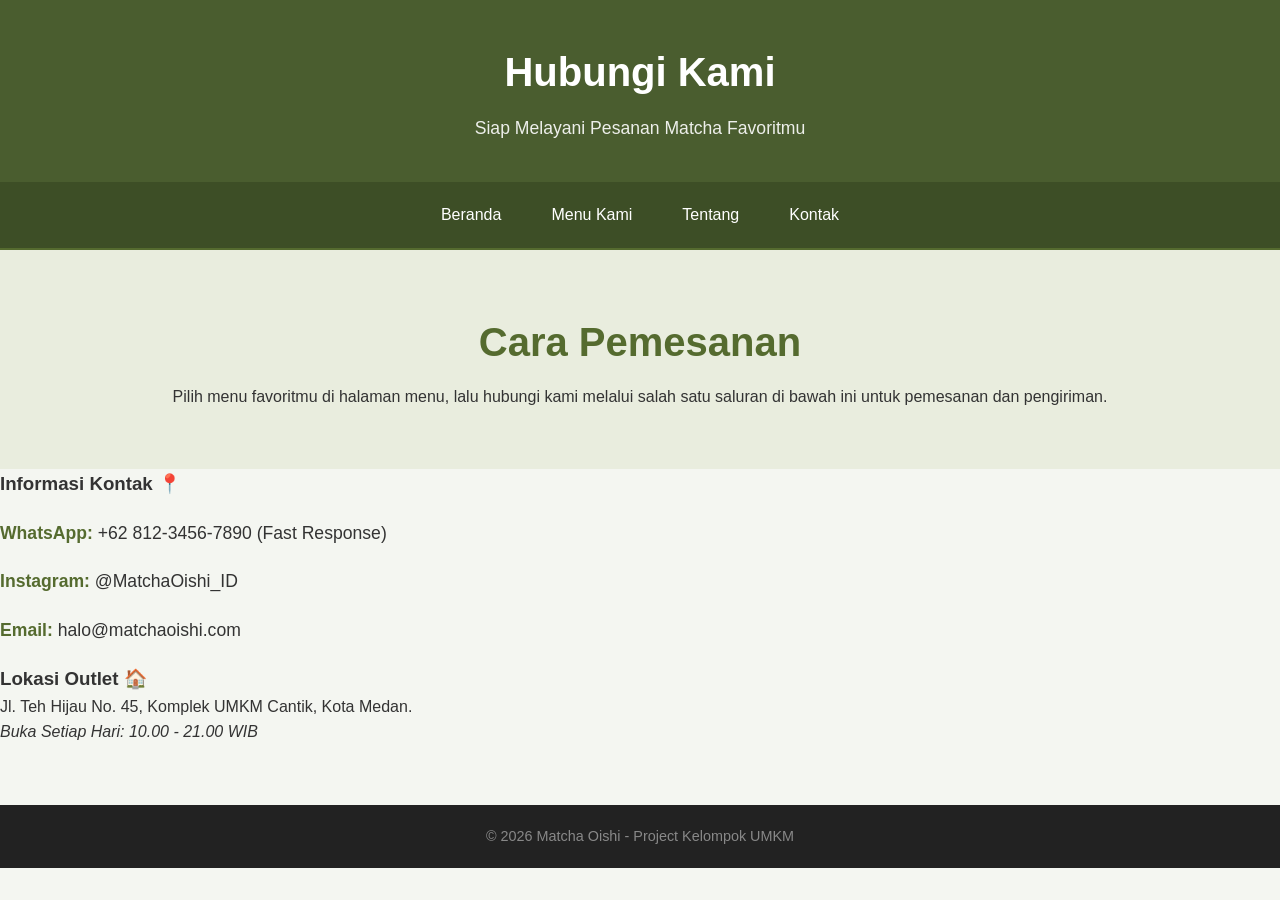
<file: kontak.html>
<!DOCTYPE html>
<html lang="id">
<head>
    <meta charset="UTF-8">
    <meta name="viewport" content="width=device-width, initial-scale=1.0">
    <title>Kontak & Pemesanan - Matcha Oishi</title>
    <link rel="stylesheet" href="style.css">
    <style>
        /* Tambahan buat ngerapiin list kontak */
        .kontak-list {
            list-style: none;
            padding: 0;
        }
        .kontak-list li {
            margin: 20px 0;
            font-size: 1.1em;
        }
        .kontak-list b {
            color: #556b2f;
        }
    </style>
</head>
<body>

<header>
    <h1>Hubungi Kami</h1>
    <p>Siap Melayani Pesanan Matcha Favoritmu</p>
</header>

<nav>
    <a href="index.html">Beranda</a>
    <a href="Menu.html">Menu Kami</a>
    <a href="tentang.html">Tentang</a>
    <a href="kontak.html">Kontak</a>
</nav>

<section class="hero">
    <h2>Cara Pemesanan</h2>
    <p>Pilih menu favoritmu di halaman menu, lalu hubungi kami melalui salah satu saluran di bawah ini untuk pemesanan dan pengiriman.</p>
</section>

<section class="content">
    <div class="card" style="width: 100%; max-width: 600px;">
        <div class="card-body">
            <h3>Informasi Kontak 📍</h3>
            <ul class="kontak-list">
                <li><b>WhatsApp:</b> +62 812-3456-7890 (Fast Response)</li>
                <li><b>Instagram:</b> @MatchaOishi_ID</li>
                <li><b>Email:</b> halo@matchaoishi.com</li>
            </ul>
        </div>
    </div>

    <div class="card" style="width: 100%; max-width: 600px;">
        <div class="card-body">
            <h3>Lokasi Outlet 🏠</h3>
            <p>Jl. Teh Hijau No. 45, Komplek UMKM Cantik, Kota Medan.</p>
            <p><i>Buka Setiap Hari: 10.00 - 21.00 WIB</i></p>
        </div>
    </div>
</section>

<footer>
    <p>&copy; 2026 Matcha Oishi - Project Kelompok UMKM</p>
</footer>

</body>
</html>
</file>
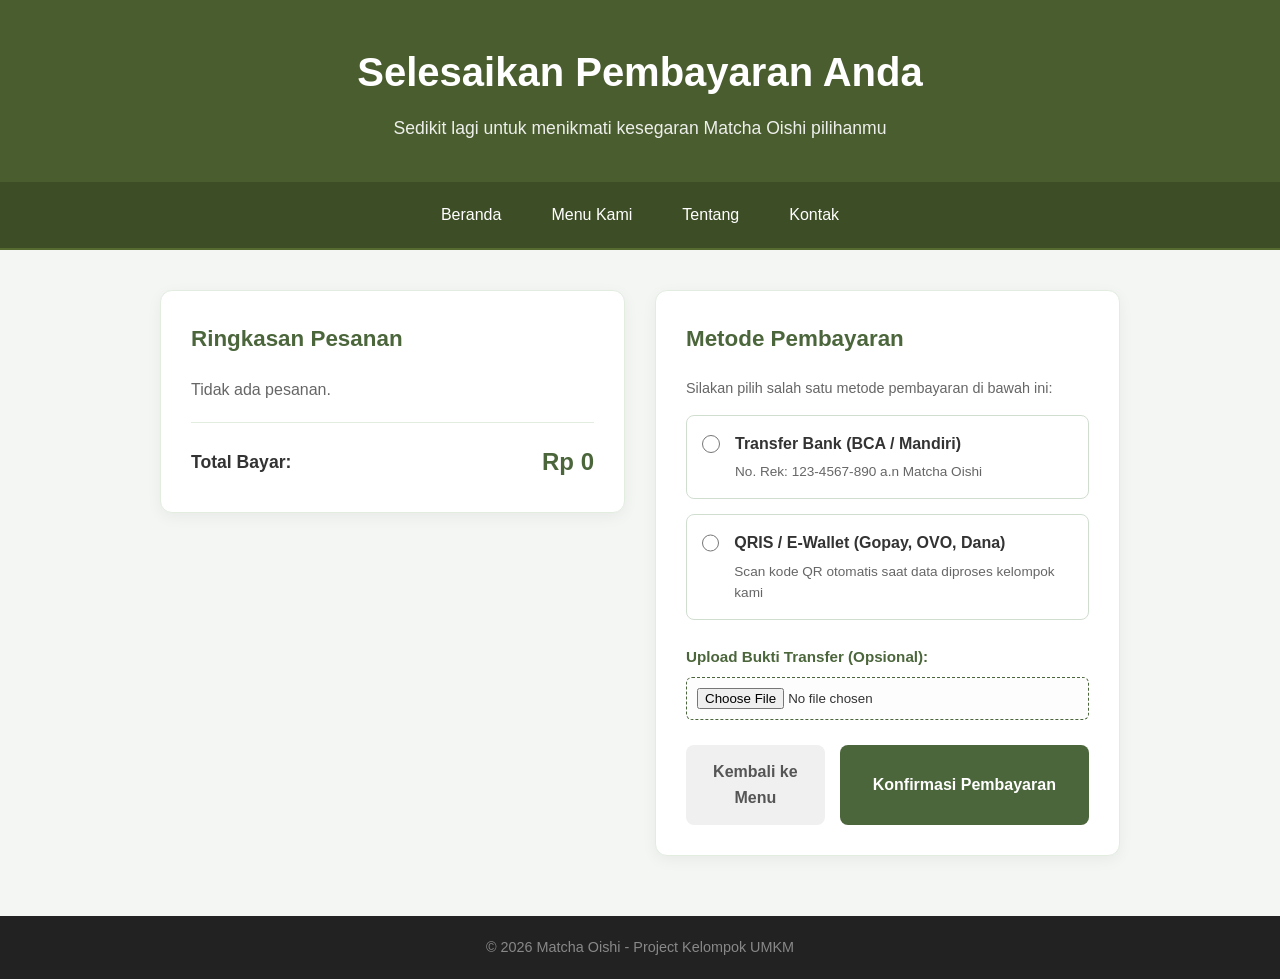
<file: payment.html>
<!DOCTYPE html>
<html lang="id">
<head>
    <meta charset="UTF-8">
    <meta name="viewport" content="width=device-width, initial-scale=1.0">
    <title>Pembayaran - Matcha Oishi</title>
    <link rel="stylesheet" href="style.css">
</head>
<body class="pay-bg-clean">

<header>
    <h1>Selesaikan Pembayaran Anda</h1>
    <p>Sedikit lagi untuk menikmati kesegaran Matcha Oishi pilihanmu</p>
</header>

<nav>
    <a href="index.html">Beranda</a>
    <a href="Menu.html">Menu Kami</a>
    <a href="tentang.html">Tentang</a>
    <a href="kontak.html">Kontak</a>
</nav>

<main class="pay-wrapper">
    <div class="pay-grid">
        
        <!-- Sisi Kiri: Ringkasan Pesanan -->
        <section class="pay-card">
            <h3>Ringkasan Pesanan</h3>
            <div id="payment-summary-list">
                <!-- Diisi otomatis oleh JavaScript -->
            </div>
            <div class="pay-hr"></div>
            <div class="pay-total-row">
                <span>Total Bayar:</span>
                <strong id="payment-grand-total">Rp 0</strong>
            </div>
        </section>

        <!-- Sisi Kanan: Form Pilihan Metode Pembayaran -->
        <section class="pay-card">
            <h3>Metode Pembayaran</h3>
            <p style="font-size: 0.9rem; color: #666; margin-bottom: 15px;">Silakan pilih salah satu metode pembayaran di bawah ini:</p>
            
            <form id="paymentForm" onsubmit="prosesPembayaran(event)">
                <div class="pay-method-group">
                    <label class="pay-method-item">
                        <input type="radio" name="paymentMethod" value="Transfer Bank" required>
                        <div class="pay-method-text">
                            <span class="pay-method-title">Transfer Bank (BCA / Mandiri)</span>
                            <span class="pay-method-desc">No. Rek: 123-4567-890 a.n Matcha Oishi</span>
                        </div>
                    </label>

                    <label class="pay-method-item">
                        <input type="radio" name="paymentMethod" value="E-Wallet">
                        <div class="pay-method-text">
                            <span class="pay-method-title">QRIS / E-Wallet (Gopay, OVO, Dana)</span>
                            <span class="pay-method-desc">Scan kode QR otomatis saat data diproses kelompok kami</span>
                        </div>
                    </label>
                </div>

                <div class="pay-form-file">
                    <label for="proofUpload">Upload Bukti Transfer (Opsional):</label>
                    <input type="file" id="proofUpload" accept="image/*">
                </div>

                <div class="pay-btn-group">
                    <a href="Menu.html" class="pay-btn-cancel">Kembali ke Menu</a>
                    <button type="submit" class="pay-btn-submit">Konfirmasi Pembayaran</button>
                </div>
            </form>
        </section>

    </div>
</main>

<footer>
    <p>© 2026 Matcha Oishi - Project Kelompok UMKM</p>
</footer>

<!-- Memanggil script utama jika ada -->
<script src="script.js"></script> 

<script>
    document.addEventListener("DOMContentLoaded", function() {
        const summaryList = document.getElementById('payment-summary-list');
        const totalContainer = document.getElementById('payment-grand-total');

        // MENYELARASKAN KUNCI LOCALSTORAGE
        // Mencari kemungkinan nama key yang kamu pakai di halaman utama
        const rawCart = localStorage.getItem('cartData') || localStorage.getItem('cart') || localStorage.getItem('keranjang');
        const rawTotal = localStorage.getItem('grandTotal') || localStorage.getItem('totalHarga') || localStorage.getItem('totalBayar');

        let cartData = [];
        try {
            cartData = JSON.parse(rawCart) || [];
        } catch (e) {
            console.error("Gagal membaca data keranjang", e);
        }

        // Jika keranjang benar-benar kosong atau tidak terbaca
        if (!cartData || cartData.length === 0) {
            summaryList.innerHTML = '<p style="color:#666;">Tidak ada pesanan.</p>';
            totalContainer.innerText = 'Rp 0';
            return;
        }

        // Render list secara dinamis & hitung total harga agar akurat
        summaryList.innerHTML = ''; 
        let totalSeluruhnya = 0;

        cartData.forEach(item => {
            // Mengambil angka harga asli (menghilangkan string 'Rp' atau titik jika berupa teks)
            let hargaSatuan = 0;
            if (item.hargaSatuan) {
                hargaSatuan = parseInt(item.hargaSatuan.toString().replace(/[^0-9]/g, ''));
            } else if (item.harga) {
                hargaSatuan = parseInt(item.harga.toString().replace(/[^0-9]/g, ''));
            }

            let quantity = parseInt(item.qty || item.quantity || 1);
            
            // Hitung harga total per item (Contoh: 28.000 x 2 = 56.000)
            let totalItemHarga = hargaSatuan * quantity;
            totalSeluruhnya += totalItemHarga;

            // Tampilkan ke susunan HTML Ringkasan
            summaryList.innerHTML += `
                <div style="margin-bottom: 15px;">
                    <div class="pay-summary-item">
                        <span>${item.menu || item.namaMenu || 'Matcha Drink'} (${quantity}x)</span>
                        <strong>Rp ${totalItemHarga.toLocaleString('id-ID')}</strong>
                    </div>
                    <small style="color: #666; display:block; margin-top:-5px;">${item.customRequest || item.custom || '-'}</small>
                </div>
            `;
        });

        // Tampilkan total akhir pembayaran
        totalContainer.innerText = `Rp ${totalSeluruhnya.toLocaleString('id-ID')}`;
    });

    function prosesPembayaran(event) {
        event.preventDefault();
        alert('Terima kasih! Pembayaran Anda sedang diproses oleh tim kami.');
        
        // Bersihkan storage yang berkaitan dengan keranjang saja
        const keysToRemove = ['cartData', 'cart', 'keranjang', 'grandTotal', 'totalHarga', 'totalBayar'];
        keysToRemove.forEach(key => localStorage.removeItem(key));
        
        window.location.href = 'index.html';
    }
</script>

</body>
</html>
</file>
<file: style.css>
/* ==========================================================================
   RESET & BASE STYLES
   ========================================================================== */
body {
    font-family: 'Segoe UI', Tahoma, Geneva, Verdana, sans-serif;
    margin: 0;
    padding: 0;
    background-color: #f9f9f1;
    color: #333;
}

/* ==========================================================================
   HEADER & NAVIGATION
   ========================================================================== */
header {
    background-color: #556b2f;
    color: white;
    padding: 40px 20px;
    text-align: center;
}

nav {
    background-color: #fff;
    padding: 15px;
    text-align: center;
    border-bottom: 2px solid #556b2f;
    position: sticky;
    top: 0;
    z-index: 1000;
}

nav a {
    margin: 0 15px;
    text-decoration: none;
    color: #556b2f;
    font-weight: bold;
}

/* ==========================================================================
   HERO SECTION
   ========================================================================== */
.hero {
    text-align: center;
    padding: 60px 20px;
    background-color: #e9edde;
}

.hero h2 {
    color: #556b2f;
    font-size: 2.5rem;
    margin-bottom: 10px;
}

/* ==========================================================================
   LAYOUT SELANG-SELING (Z-PATTERN)
   ========================================================================== */
.feature-row {
    display: flex;
    align-items: center;
    justify-content: center;
    padding: 50px 10%;
    gap: 50px;
    flex-wrap: wrap;
}

.feature-row.reverse {
    flex-direction: row-reverse;
}

.feature-img {
    flex: 1;
    min-width: 300px;
}

.feature-img img {
    width: 100%;
    border-radius: 20px;
    box-shadow: 0 10px 30px rgba(0,0,0,0.15);
    transition: 0.3s ease;
}

.feature-img img:hover {
    transform: scale(1.02);
}

.feature-desc {
    flex: 1;
    min-width: 300px;
}

.feature-desc h2 {
    color: #556b2f;
    font-size: 1.8rem;
    margin-bottom: 15px;
}

.feature-desc p {
    line-height: 1.8;
    font-size: 1.1rem;
}

/* Tombol Utama */
.btn-pesan {
    display: inline-block;
    background-color: #556b2f;
    color: white;
    padding: 12px 30px;
    text-decoration: none;
    border-radius: 25px;
    font-weight: bold;
    margin-top: 20px;
    transition: 0.3s;
}

.btn-pesan:hover {
    background-color: #9acd32;
    transform: translateY(-2px);
}

/* ==========================================================================
   STYLING HALAMAN MENU (AMAN & RESPONSIVE)
   ========================================================================== */
.menu-container {
    padding: 60px 10%;
    text-align: center;
}

.menu-title {
    color: #556b2f;
    margin-bottom: 40px;
    font-size: 2rem;
}

.menu-grid {
    display: grid;
    grid-template-columns: repeat(auto-fit, minmax(280px, 1fr));
    gap: 30px;
    justify-content: center;
}

.menu-card {
    background: white;
    border-radius: 15px;
    overflow: hidden;
    box-shadow: 0 5px 15px rgba(0,0,0,0.08);
    transition: 0.3s;
    border: 1px solid #eee;
}

.menu-card:hover {
    transform: translateY(-10px);
    box-shadow: 0 12px 25px rgba(0,0,0,0.15);
}

.menu-img {
    width: 100%;
    height: 250px; 
    background-color: #f4f4f4; 
    display: flex;
    align-items: center;
    justify-content: center;
    overflow: hidden;
    border-bottom: 1px solid #eee;
}

.menu-img img {
    max-width: 100%;
    max-height: 100%;
    object-fit: contain; 
    width: auto;
    height: auto;
} 

.menu-info {
    padding: 20px;
}

.menu-info h3 {
    color: #556b2f;
    margin-bottom: 10px;
}

.menu-info p {
    font-size: 0.95rem;
    color: #666;
    height: 40px; 
    margin-bottom: 15px;
}

.price {
    display: block;
    font-size: 1.2rem;
    font-weight: bold;
    color: #9acd32;
    margin-bottom: 15px;
}

/* TOMBOL BELI */
.btn-buy-trigger {
    display: inline-block; 
    background-color: #556b2f; 
    color: white; 
    padding: 10px 20px; 
    text-decoration: none; 
    border-radius: 5px; 
    font-weight: bold; 
    margin-top: 10px; 
    border: none; 
    cursor: pointer; 
    width: 100%; 
    font-size: 1rem;
    transition: 0.3s;
    box-sizing: border-box;
}

.btn-buy-trigger:hover { 
    background-color: #3d4f22; 
}

/* ==========================================================================
   STYLING INTERAKTIF: KERANJANG, FORM MODAL & TABLE
   ========================================================================== */

/* Ikon Keranjang Melayang di Kanan Bawah */
.cart-fixed-container {
    position: fixed;
    bottom: 30px;
    right: 30px;
    background-color: #556b2f; 
    color: white;
    padding: 16px;
    border-radius: 50%;
    cursor: pointer;
    box-shadow: 0 4px 15px rgba(0,0,0,0.25);
    z-index: 2000;
    user-select: none;
    transition: transform 0.2s ease, background-color 0.2s ease;
    display: flex;
    align-items: center;
    justify-content: center;
}

.cart-fixed-container:hover {
    transform: scale(1.1);
    background-color: #425424;
}

.cart-icon {
    font-size: 26px;
    line-height: 1;
}

#cart-count {
    position: absolute;
    top: -5px;
    right: -5px;
    background-color: #9acd32; 
    color: black;
    font-weight: bold;
    border-radius: 50%;
    padding: 2px 7px;
    font-size: 12px;
    border: 2px solid white;
    box-shadow: 0 2px 5px rgba(0,0,0,0.2);
}

/* Pola Dasar Pop-up Modal */
.modal {
    display: none; 
    position: fixed; 
    z-index: 3000; 
    left: 0; top: 0;
    width: 100%; height: 100%;
    background-color: rgba(0,0,0,0.5);
}

.modal-content {
    background-color: #f9f9f1;
    margin: 12% auto;
    padding: 25px;
    border-radius: 12px;
    width: 90%; 
    max-width: 400px;
    position: relative;
    box-shadow: 0 5px 15px rgba(0,0,0,0.2);
    text-align: left;
}

.large-modal { 
    max-width: 650px; 
}

.close-btn {
    position: absolute; 
    right: 15px; 
    top: 10px;
    font-size: 28px; 
    cursor: pointer; 
    color: #556b2f;
}

.modal-title {
    color: #556b2f; 
    margin-top: 0;
}

.highlight-text {
    color: #556b2f;
}

/* Desain Komponen Form di dalam Pop-up */
.form-group { 
    margin-bottom: 15px; 
}

.form-group label { 
    display: block; 
    margin-bottom: 5px; 
    font-weight: bold; 
    color: #333; 
}

/* Mendukung input teks biasa, nomor telp, maupun textarea */
.form-group input, 
.form-group textarea { 
    width: 100%; 
    padding: 10px; 
    border-radius: 6px; 
    border: 1px solid #ccc; 
    box-sizing: border-box;
    font-family: inherit;
    font-size: 0.95rem;
}

/* Khusus textarea agar bisa di-resize vertikal saja */
.form-group textarea {
    resize: vertical;
    min-height: 80px;
}

.btn-submit-modal {
    background-color: #556b2f; 
    color: white; 
    border: none;
    padding: 12px; 
    width: 100%; 
    border-radius: 6px; 
    font-weight: bold; 
    cursor: pointer; 
    font-size: 1rem; 
    transition: 0.3s;
}

.btn-submit-modal:hover { 
    background-color: #3d4f22; 
}

/* Tabel Dinamis di dalam Keranjang */
.matcha-table { 
    width: 100%; 
    border-collapse: collapse; 
    margin-top: 15px; 
    background: white; 
}

.matcha-table th, .matcha-table td { 
    border: 1px solid #dddddd; 
    padding: 12px; 
    text-align: left; 
}

.matcha-table th { 
    background-color: #556b2f; 
    color: white; 
}

.matcha-table tr:nth-child(even) { 
    background-color: #f9f9f1; 
}

.total-pembayaran { 
    text-align: right; 
    margin-top: 15px; 
    color: #556b2f; 
    font-size: 1.1rem; 
}

/* ==========================================================================
   FOOTER
   ========================================================================== */
footer {
    background-color: #222;
    color: white;
    text-align: center;
    padding: 20px;
    margin-top: 50px;
}

/* ==========================================================================
   MEDIA QUERIES (RESPONSIVE)
   ========================================================================== */
@media screen and (max-width: 768px) {
    .feature-row {
        padding: 30px 5%;
        gap: 30px;
    }

    .menu-grid {
        grid-template-columns: 1fr; 
        padding: 0 10px;
    }
    
    .menu-card {
        margin-bottom: 20px;
    }
}

/* Google Fonts */
@import url('https://fonts.googleapis.com/css2?family=Poppins:wght@300;400;500;600;700&display=swap');

* {
    box-sizing: border-box;
    margin: 0;
    padding: 0;
    font-family: 'Poppins', sans-serif;
}

body {
    background-color: #f4f6f1;
    color: #333;
    line-height: 1.6;
}

/* Header */
header {
    background-color: #4a5d2f;
    color: white;
    text-align: center;
    padding: 40px 20px;
}

header h1 {
    font-size: 2.5rem;
    margin-bottom: 10px;
    font-weight: 700;
}

header p {
    font-size: 1.1rem;
    opacity: 0.9;
}

/* Navigation */
nav {
    background-color: #3d4e26;
    display: flex;
    justify-content: center;
    padding: 12px;
    position: sticky;
    top: 0;
    z-index: 999;
}

nav a {
    color: white;
    text-decoration: none;
    padding: 8px 20px;
    margin: 0 5px;
    font-weight: 500;
    border-radius: 4px;
    transition: background 0.3s;
}

nav a:hover {
    background-color: #556b33;
}

/* Menu Container */
.menu-container {
    max-width: 1200px;
    margin: 40px auto;
    padding: 0 20px;
}

.menu-title {
    text-align: center;
    color: #3d4e26;
    margin-bottom: 30px;
    font-size: 2rem;
    position: relative;
    padding-bottom: 10px;
}

.menu-title::after {
    content: '';
    width: 60px;
    height: 4px;
    background-color: #4a5d2f;
    position: absolute;
    bottom: 0;
    left: 50%;
    transform: translateX(-50%);
    border-radius: 2px;
}

/* Menu Grid & Cards */
.menu-grid {
    display: grid;
    grid-template-columns: repeat(auto-fit, minmax(300px, 1fr));
    gap: 30px;
}

.menu-card {
    background: white;
    border-radius: 12px;
    overflow: hidden;
    box-shadow: 0 5px 15px rgba(0,0,0,0.05);
    transition: transform 0.3s, box-shadow 0.3s;
}

.menu-card:hover {
    transform: translateY(-5px);
    box-shadow: 0 10px 20px rgba(0,0,0,0.1);
}

.menu-img {
    height: 250px;
    overflow: hidden;
}

.menu-img img {
    width: 100%;
    height: 100%;
    object-fit: cover;
}

.menu-info {
    padding: 25px;
    text-align: center;
}

.menu-info h3 {
    color: #3d4e26;
    font-size: 1.3rem;
    margin-bottom: 10px;
}

.menu-info p {
    color: #666;
    font-size: 0.95rem;
    height: 50px;
    margin-bottom: 15px;
}

.price {
    display: block;
    font-size: 1.25rem;
    font-weight: 700;
    color: #4a5d2f;
    margin-bottom: 15px;
}

/* Buttons */
.btn-buy-trigger, .btn-submit-modal {
    background-color: #4a5d2f; /* Hijau Matcha Pekat sesuai gambar */
    color: white;
    border: none;
    padding: 12px 25px;
    font-size: 1rem;
    font-weight: 600;
    border-radius: 8px; /* Sudut melengkung halus */
    cursor: pointer;
    width: 100%;
    transition: background 0.3s;
}

.btn-buy-trigger:hover, .btn-submit-modal:hover {
    background-color: #3d4e26;
}

/* Floating Cart Icon */
.cart-fixed-container {
    position: fixed;
    bottom: 30px;
    right: 30px;
    background-color: #4a5d2f;
    width: 60px;
    height: 60px;
    border-radius: 50%;
    display: flex;
    justify-content: center;
    align-items: center;
    box-shadow: 0 4px 10px rgba(0,0,0,0.2);
    cursor: pointer;
    z-index: 99;
    transition: transform 0.2s;
}

.cart-fixed-container:hover {
    transform: scale(1.1);
}

.cart-icon {
    font-size: 24px;
}

#cart-count {
    position: absolute;
    top: -5px;
    right: -5px;
    background-color: #ff4d4d;
    color: white;
    font-size: 12px;
    font-weight: bold;
    padding: 3px 7px;
    border-radius: 50%;
}

/* Modals (Mirip persis seperti gambar referensi) */
.modal {
    display: none;
    position: fixed;
    z-index: 1000;
    left: 0;
    top: 0;
    width: 100%;
    height: 100%;
    overflow: auto;
    background-color: rgba(0, 0, 0, 0.4);
}

.modal-content {
    background-color: #faf9f5; /* Warna cream off-white lembut sesuai gambar */
    margin: 10% auto;
    padding: 30px;
    border: none;
    width: 90%;
    max-width: 450px;
    border-radius: 16px; /* Sudut membulat melengkung rapi di gambar */
    box-shadow: 0 10px 30px rgba(0,0,0,0.15);
    position: relative;
}

.modal-content.large-modal {
    max-width: 800px;
}

.close-btn {
    color: #4a5d2f;
    float: right;
    font-size: 24px;
    font-weight: bold;
    cursor: pointer;
    position: absolute;
    top: 20px;
    right: 25px;
    transition: color 0.2s;
}

.close-btn:hover {
    color: #222;
}

.modal-title {
    color: #4a5d2f; /* Judul Hijau Matcha */
    font-size: 1.4rem;
    font-weight: 600;
    margin-bottom: 15px;
}

.highlight-text {
    color: #4a5d2f;
    font-weight: 700;
}

/* Form Styles */
.form-group {
    margin-bottom: 16px;
    text-align: left;
}

.form-group label {
    display: block;
    font-size: 0.95rem;
    font-weight: 600;
    color: #222;
    margin-bottom: 8px;
}

.form-group input, .form-group select {
    width: 100%;
    padding: 12px 16px;
    border: 1px solid #ddd;
    border-radius: 8px; /* Kelengkungan kolom input box */
    font-size: 0.95rem;
    outline: none;
    background-color: #fff;
    transition: border-color 0.3s;
}

.form-group input:focus, .form-group select:focus {
    border-color: #4a5d2f;
}

/* Tabel Keranjang Belanja */
.matcha-table {
    width: 100%;
    border-collapse: collapse;
    margin-top: 20px;
    background: white;
    border-radius: 8px;
    overflow: hidden;
}

.matcha-table th, .matcha-table td {
    padding: 12px 15px;
    text-align: left;
    border-bottom: 1px solid #eee;
}

.matcha-table th {
    background-color: #4a5d2f;
    color: white;
    font-weight: 500;
}

.matcha-table tbody tr:last-child td {
    border-bottom: none;
}

.total-pembayaran {
    text-align: right;
    margin-top: 20px;
    font-size: 1.2rem;
    color: #3d4e26;
}

/* Footer */
footer {
    background-color: #222;
    color: #888;
    text-align: center;
    padding: 20px;
    font-size: 0.9rem;
    margin-top: 60px;
}
/* ==========================================================================
   TAMBAHAN CSS UNTUK TOMBOL AKSI DI KERANJANG (UBAH, CANCEL, CHECKOUT)
   ========================================================================== */

/* Tombol Ubah (Edit) */
.btn-edit {
    background-color: #e67e22; /* Warna Oranye */
    color: white;
    border: none;
    padding: 6px 12px;
    border-radius: 6px;
    cursor: pointer;
    font-size: 0.85rem;
    font-weight: 600;
    margin-bottom: 5px; /* Biar ada jarak kalau menumpuk */
    display: inline-block;
    transition: background 0.2s;
}

.btn-edit:hover {
    background-color: #d35400;
}

/* Tombol Cancel (Hapus) */
.btn-cancel {
    background-color: #e74c3c; /* Warna Merah */
    color: white;
    border: none;
    padding: 6px 12px;
    border-radius: 6px;
    cursor: pointer;
    font-size: 0.85rem;
    font-weight: 600;
    display: inline-block;
    transition: background 0.2s;
}

.btn-cancel:hover {
    background-color: #c0392b;
}

/* Container untuk merapikan posisi Total Bayar & Tombol Checkout */
.cart-footer-container {
    display: flex;
    justify-content: space-between;
    align-items: center;
    margin-top: 20px;
    border-top: 1px solid #ddd;
    padding-top: 15px;
}

/* Tombol Lanjut ke Pembayaran */
.btn-checkout {
    background-color: #4a5d2f; /* Hijau Matcha khas Matcha Oishi */
    color: white;
    border: none;
    padding: 12px 24px;
    font-size: 1rem;
    font-weight: 600;
    border-radius: 8px;
    cursor: pointer;
    transition: background 0.3s, transform 0.2s;
}

.btn-checkout:hover {
    background-color: #3d4e26;
}

.btn-checkout:active {
    transform: scale(0.98);
}

/* ==========================================================================
   STYLE KHUSUS HALAMAN PEMBAYARAN MATCHA OISHI
   ========================================================================== */

.payment-container {
    max-width: 600px;
    margin: 40px auto;
    padding: 0 20px;
}

.payment-box {
    background-color: #faf9f5; /* Cream off-white */
    padding: 30px;
    border-radius: 16px;
    box-shadow: 0 10px 30px rgba(0, 0, 0, 0.05);
}

.payment-title {
    color: #4a5d2f; /* Hijau Matcha */
    margin-bottom: 20px;
    border-bottom: 2px solid #4a5d2f;
    padding-bottom: 10px;
    font-weight: 600;
    font-size: 1.4rem;
}

.summary-item {
    display: flex;
    justify-content: space-between;
    margin-bottom: 12px;
    font-size: 1rem;
    color: #333;
}

.status-pending {
    color: #e67e22; /* Oranye */
    font-weight: bold;
}

.summary-total {
    display: flex;
    justify-content: space-between;
    margin-top: 15px;
    padding-top: 15px;
    border-top: 1px dashed #4a5d2f;
    font-size: 1.2rem;
    font-weight: bold;
    color: #3d4e26;
}

.payment-methods {
    margin-top: 25px;
}

.payment-methods h3 {
    color: #222;
    font-size: 1.05rem;
    font-weight: 600;
    margin-bottom: 12px;
}

.methods-grid {
    display: grid;
    grid-template-columns: 1fr 1fr;
    gap: 12px;
}

.method-option {
    border: 2px solid #ddd;
    border-radius: 8px;
    padding: 14px;
    text-align: center;
    cursor: pointer;
    background-color: #fff;
    font-weight: 500;
    font-size: 0.95rem;
    transition: all 0.2s ease;
}

/* Efek Opsi Pembayaran saat di-Hover & saat Aktif/Dipilih */
.method-option:hover, 
.method-option.active {
    border-color: #4a5d2f;
    background-color: #f4f6f1;
    color: #3d4e26;
}

.btn-pay-now {
    background-color: #4a5d2f;
    color: white;
    border: none;
    padding: 14px;
    font-size: 1.1rem;
    font-weight: 600;
    border-radius: 8px;
    cursor: pointer;
    width: 100%;
    margin-top: 25px;
    transition: background 0.3s, transform 0.1s;
}

.btn-pay-now:hover {
    background-color: #3d4e26;
}

.btn-pay-now:active {
    transform: scale(0.99);
}

.btn-back {
    display: block;
    text-align: center;
    margin-top: 15px;
    color: #666;
    text-decoration: none;
    font-size: 0.9rem;
    transition: color 0.2s;
}

.btn-back:hover {
    color: #222;
    text-decoration: underline;
}

/* CSS Khusus Halaman Pembayaran - Dijamin Gak Bentrok */

body.pay-bg-clean {
    background-color: #f4f6f4 !important;
}

/* Layout Grid Kiri & Kanan */
.pay-wrapper {
    max-width: 1000px;
    width: 100%;
    margin: 40px auto;
    padding: 0 20px;
    box-sizing: border-box;
}

.pay-grid {
    display: flex;
    gap: 30px;
    align-items: flex-start;
}

/* Card Kotak Putih */
.pay-card {
    background: #ffffff !important;
    padding: 30px;
    border-radius: 12px;
    box-shadow: 0 4px 15px rgba(0,0,0,0.05);
    border: 1px solid #e2ede0;
    flex: 1;
    box-sizing: border-box;
}

.pay-card h3 {
    color: #4c663c !important;
    margin-top: 0;
    margin-bottom: 20px;
    font-size: 1.4rem;
    font-weight: 700;
}

.pay-hr {
    border: 0;
    height: 1px;
    background: #e2ede0;
    margin: 20px 0;
}

/* Ringkasan Belanja */
.pay-summary-item {
    display: flex;
    justify-content: space-between;
    margin-bottom: 10px;
    font-size: 1rem;
}

.pay-total-row {
    display: flex;
    justify-content: space-between;
    align-items: center;
    font-size: 1.1rem;
    font-weight: bold;
}

.pay-total-row strong {
    color: #4c663c;
    font-size: 1.5rem;
}

/* Pilihan Opsi Pembayaran (Radio) */
.pay-method-group {
    display: flex;
    flex-direction: column;
    gap: 15px;
    margin-bottom: 25px;
}

.pay-method-item {
    display: flex;
    align-items: flex-start;
    padding: 15px;
    border: 1px solid #d0ded0;
    border-radius: 8px;
    cursor: pointer;
    background: #fff;
    transition: all 0.2s ease;
}

.pay-method-item:hover {
    background-color: #f9fbf9;
    border-color: #4c663c;
}

.pay-method-item input[type="radio"] {
    margin-top: 4px;
    margin-right: 15px;
    width: 18px;
    height: 18px;
    accent-color: #4c663c;
}

.pay-method-text {
    display: flex;
    flex-direction: column;
}

.pay-method-title {
    font-weight: 600;
    color: #333;
    font-size: 1rem;
}

.pay-method-desc {
    font-size: 0.85rem;
    color: #666;
    margin-top: 5px;
}

/* Upload File Box */
.pay-form-file {
    display: flex;
    flex-direction: column;
    gap: 8px;
    margin-bottom: 25px;
}

.pay-form-file label {
    font-size: 0.95rem;
    font-weight: 600;
    color: #4c663c;
}

.pay-form-file input[type="file"] {
    padding: 10px;
    border: 1px dashed #4c663c;
    border-radius: 6px;
    background: #fdfdfd;
    width: 100%;
    box-sizing: border-box;
}

/* Tombol Kelompok */
.pay-btn-group {
    display: flex;
    gap: 15px;
}

.pay-btn-cancel {
    display: inline-block;
    text-align: center;
    text-decoration: none;
    padding: 14px;
    background-color: #f0f0f0;
    color: #555;
    border-radius: 8px;
    font-weight: 600;
    flex: 1;
    transition: background 0.2s;
}

.pay-btn-cancel:hover {
    background-color: #e0e0e0;
}

.pay-btn-submit {
    padding: 14px;
    background-color: #4c663c;
    color: white;
    border: none;
    border-radius: 8px;
    font-weight: 600;
    font-size: 1rem;
    cursor: pointer;
    flex: 2;
    transition: background 0.2s;
}

.pay-btn-submit:hover {
    background-color: #3d5230;
}

/* Responsif Mobile */
@media (max-width: 768px) {
    .pay-grid {
        flex-direction: column;
    }
}
body.pay-bg-clean {
    background-color: #f4f6f4 !important;
}

/* Layout Grid Kiri & Kanan */
.pay-wrapper {
    max-width: 1000px;
    width: 100%;
    margin: 40px auto;
    padding: 0 20px;
    box-sizing: border-box;
}

.pay-grid {
    display: flex;
    gap: 30px;
    align-items: flex-start;
}

/* Card Kotak Putih */
.pay-card {
    background: #ffffff !important;
    padding: 30px;
    border-radius: 12px;
    box-shadow: 0 4px 15px rgba(0,0,0,0.05);
    border: 1px solid #e2ede0;
    flex: 1;
    box-sizing: border-box;
}

.pay-card h3 {
    color: #4c663c !important;
    margin-top: 0;
    margin-bottom: 20px;
    font-size: 1.4rem;
    font-weight: 700;
}

.pay-hr {
    border: 0;
    height: 1px;
    background: #e2ede0;
    margin: 20px 0;
}

/* Ringkasan Belanja */
.pay-summary-item {
    display: flex;
    justify-content: space-between;
    margin-bottom: 10px;
    font-size: 1rem;
}

.pay-total-row {
    display: flex;
    justify-content: space-between;
    align-items: center;
    font-size: 1.1rem;
    font-weight: bold;
}

.pay-total-row strong {
    color: #4c663c;
    font-size: 1.5rem;
}

/* Pilihan Opsi Pembayaran (Radio) */
.pay-method-group {
    display: flex;
    flex-direction: column;
    gap: 15px;
    margin-bottom: 25px;
}

.pay-method-item {
    display: flex;
    align-items: flex-start;
    padding: 15px;
    border: 1px solid #d0ded0;
    border-radius: 8px;
    cursor: pointer;
    background: #fff;
    transition: all 0.2s ease;
}

.pay-method-item:hover {
    background-color: #f9fbf9;
    border-color: #4c663c;
}

.pay-method-item input[type="radio"] {
    margin-top: 4px;
    margin-right: 15px;
    width: 18px;
    height: 18px;
    accent-color: #4c663c;
}

.pay-method-text {
    display: flex;
    flex-direction: column;
}

.pay-method-title {
    font-weight: 600;
    color: #333;
    font-size: 1rem;
}

.pay-method-desc {
    font-size: 0.85rem;
    color: #666;
    margin-top: 5px;
}

/* Upload File Box */
.pay-form-file {
    display: flex;
    flex-direction: column;
    gap: 8px;
    margin-bottom: 25px;
}

.pay-form-file label {
    font-size: 0.95rem;
    font-weight: 600;
    color: #4c663c;
}

.pay-form-file input[type="file"] {
    padding: 10px;
    border: 1px dashed #4c663c;
    border-radius: 6px;
    background: #fdfdfd;
    width: 100%;
    box-sizing: border-box;
}

/* Tombol Kelompok */
.pay-btn-group {
    display: flex;
    gap: 15px;
}

.pay-btn-cancel {
    display: inline-block;
    text-align: center;
    text-decoration: none;
    padding: 14px;
    background-color: #f0f0f0;
    color: #555;
    border-radius: 8px;
    font-weight: 600;
    flex: 1;
    transition: background 0.2s;
}

.pay-btn-cancel:hover {
    background-color: #e0e0e0;
}

.pay-btn-submit {
    padding: 14px;
    background-color: #4c663c;
    color: white;
    border: none;
    border-radius: 8px;
    font-weight: 600;
    font-size: 1rem;
    cursor: pointer;
    flex: 2;
    transition: background 0.2s;
}

.pay-btn-submit:hover {
    background-color: #3d5230;
}

/* Responsif Mobile */
@media (max-width: 768px) {
    .pay-grid {
        flex-direction: column;
    }
}
</file>
